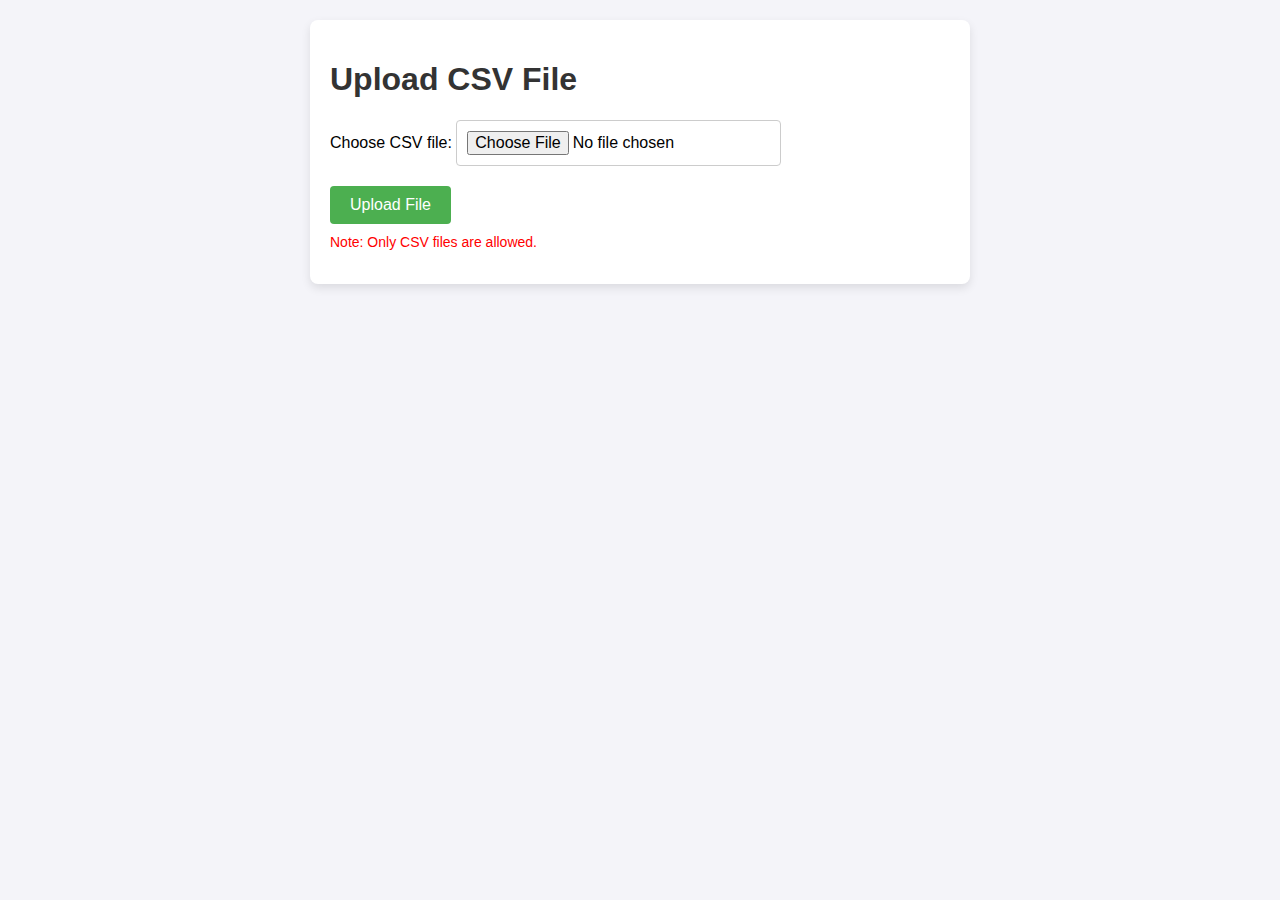
<file: transaction/transaction.html>
<!DOCTYPE html>
<html lang="en">
<head>
    <meta charset="UTF-8">
    <meta name="viewport" content="width=device-width, initial-scale=1.0">
    <title>Upload CSV File</title>
    <style>
        body {
            font-family: Arial, sans-serif;
            margin: 20px;
            padding: 0;
            background-color: #f4f4f9;
        }

        h1 {
            color: #333;
        }

        .container {
            width: 50%;
            margin: 0 auto;
            background-color: #fff;
            padding: 20px;
            border-radius: 8px;
            box-shadow: 0px 4px 10px rgba(0, 0, 0, 0.1);
        }

        .file-upload {
            margin: 20px 0;
        }

        input[type="file"] {
            padding: 10px;
            border: 1px solid #ccc;
            border-radius: 4px;
            font-size: 16px;
        }

        button {
            padding: 10px 20px;
            background-color: #4CAF50;
            color: white;
            font-size: 16px;
            border: none;
            border-radius: 4px;
            cursor: pointer;
        }

        button:hover {
            background-color: #45a049;
        }

        .message {
            color: red;
            font-size: 14px;
            margin-top: 10px;
        }
    </style>
</head>
<body>
    <div class="container">
        <h1>Upload CSV File</h1>
        <form action='http://127.0.0.1:8000/transaction/upload/' method="POST" enctype="multipart/form-data">
            <div class="file-upload">
                <label for="csv-file">Choose CSV file:</label>
                <input type="file" id="csv-file" name="file" accept=".csv" required>
            </div>
            <button type="submit">Upload File</button>
        </form>
        <p class="message">Note: Only CSV files are allowed.</p>
    </div>
</body>
</html>
</file>
